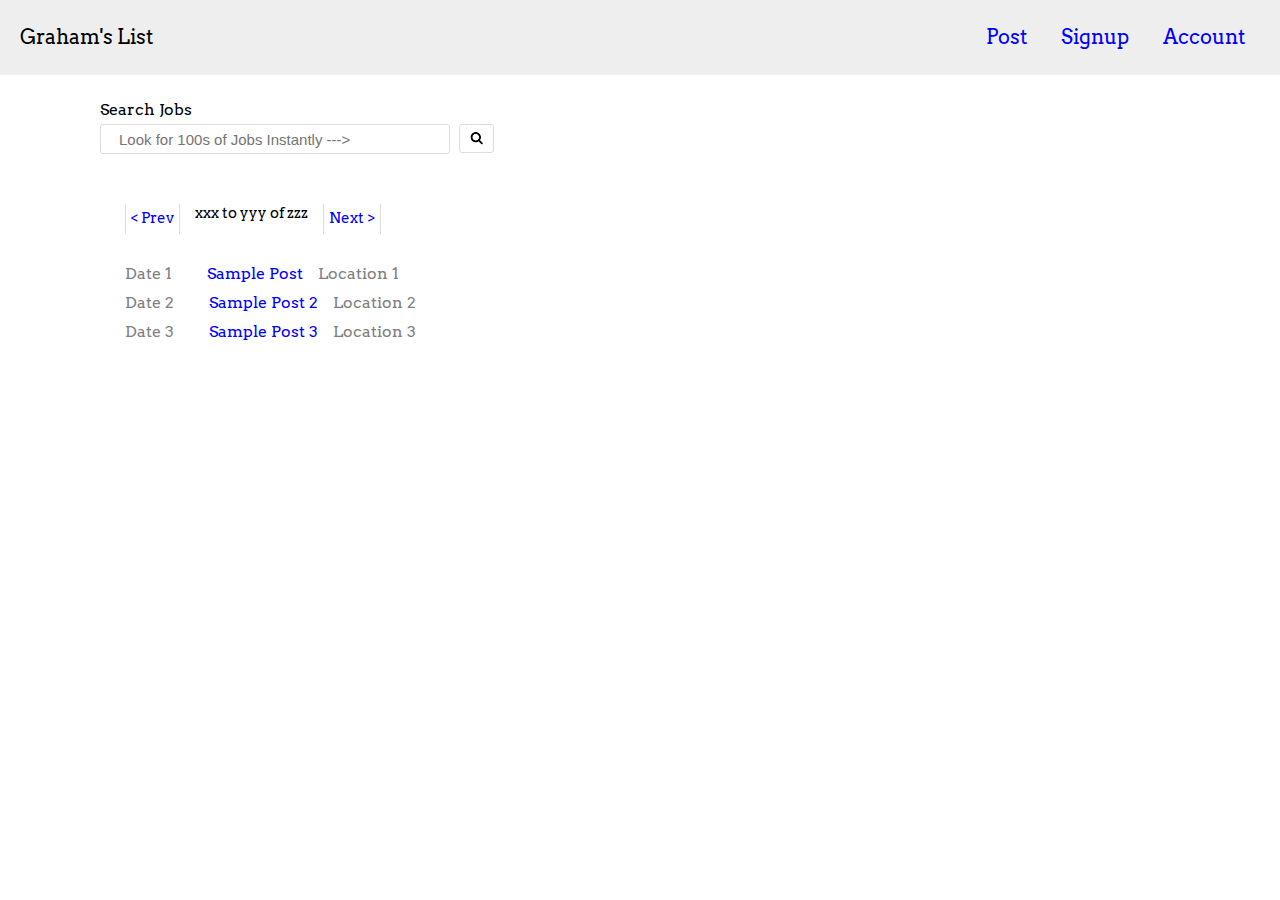
<file: index.html>
<!DOCTYPE html>
<html>
<head>
<title>Graham's List</title>
  <meta charset="utf-8" name="description" content="Gregslist Project from Thinkful's front end web development course">
  <link rel="stylesheet" type="text/css" href="main.css">
  <style>
			@import url('https://fonts.googleapis.com/css?family=Arvo');
	</style>
</head>
<body>

	<header>
	<a class="logo">
      <p>Graham's List</p>
    </a>
	  <nav class="container">	
      <a href="" class="nav_link">Post</a>
      <a href="signup.html" class="nav_link">Signup</a>
       <a href="signup.html" class="nav_link">Account</a>
  	</nav>
  	</header>
  	<section class="query">
  		<form action="#">
  		<label for="search_bar">Search Jobs</label>
  		</br>
  		<input type="text" id="search_bar" name="search_bar" placeholder="Look for 100s of Jobs Instantly --->">
  		<input type="image" class="magnifying-glass_image" src ="magnifying-glass.png" alt="Search" role="button">
  		</form>
  	</section>
  	<section class="scroller">
  		<nav class="pages_scroller">	
      	<a href="" class="pages_button">&lt; Prev</a>
      		<span>xxx to yyy of zzz</span>
      	<a href="" class="pages_button">Next &gt;</a>
  		</nav>
  	</section>
 <main>
 	<ul class="posts">
 		<li class="listing">
        <span class= "date">Date 1</span><a href="" class="post_link">Sample Post</a><span class= "location">Location 1</span>
 		</li>
 		<li class="listing">
        <span class= "date">Date 2</span><a href="" class="post_link">Sample Post 2</a><span class= "location">Location 2</span>
 		</li>
        <span class= "date">Date 3</span><a href="" class="post_link">Sample Post 3</a><span class= "location">Location 3</span>
 		<li class="listing">
 		</li>
 	</ul>
</main>
</body>
</html>
</file>
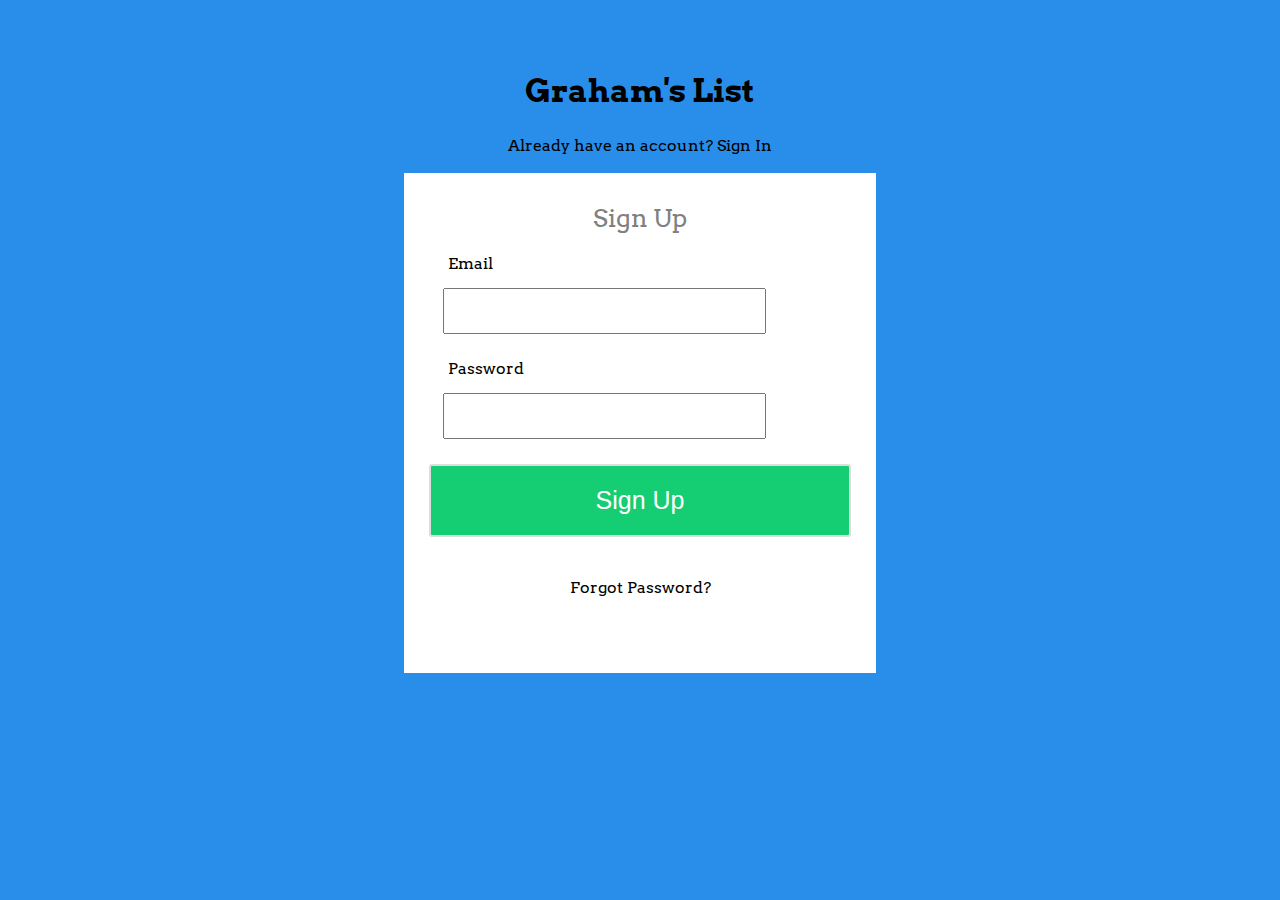
<file: signup.html>
<!DOCTYPE html>
<html>
<head>
	<title>Grahams's List Signup</title>
  	<meta charset="utf-8" name="description" content="Gregslist Project from Thinkful's front end web development course">
  	<link rel="stylesheet" type="text/css" href="signup.css">
  	<style>
			@import url('https://fonts.googleapis.com/css?family=Arvo');
	</style>
</head>
<body>

	<header>
	<nav class="logo">
	<a href="index.html">
      <h1>Graham's List</h1>
    </a>
    </nav>
    <nav>
    <a href="" class="signNAV">
      <p>Already have an account? Sign In </p>
    </a>
    </nav>
  	</header>
  	<main>
  	<section class="signupBox">
  	 	<form class='signupForm' action="/some-server-endpoint" method='post'>
    	<fieldset name="account-info">
      
      	<legend>Sign Up</legend>
      	<section class="email">
      	<label for="email">Email</label>
        <input type="email" name='email' id='email' required />
        </section>
        <section class="password">
      	<label for="password">Password</label>
      	<input type="text" name='last-name' id='last-name' required />
      	</section>
    	</fieldset>

    	<button type='submit'>Sign Up</button>
  		</form>
  		<a href="" class="forgotPass">
     	 <p class="forgotPass">Forgot Password?</p>
  	</section>



  	</main>

</body>
</html>
</file>
<file: main.css>
* {
  box-sizing: border-box;
}
 body { 
 	
 	margin: 0; 
 	font-family: 'Arvo', serif;
 	padding: 100px;
 	 
 }
header{
	position: fixed;
  	top: 0;
  	left: 0;
  	right: 0;
  	padding: 5px;
  	background-color: #EEEEEE;
}
.logo{
	display: inline-block;
	
  padding: 0px 15px 0px 15px;
  font-size: 20px;
}
.container{
	position: absolute;
  	right: 20px;
  	top: 25px;

}
.nav_link
{
  	padding: 0px 15px 0px 15px;
  	font-size: 20px;	
    
}
.query{
	margin-bottom: 50px;
}

input{
	  font-size: 15px;
  	height: 30px;
  	border: 1px solid #DDDDDD;
  	border-radius: 3px;
  	padding: 0 15px 0 18px;
  	width: 350px;
  	vertical-align: top;
  	margin-top: 5px;

}
.magnifying-glass_image{
	
	margin-left: 5px;
	font-size: 15px;
	height: auto;
	width:35px;
	border: 1px solid #DDDDDD;
	padding: 2px 6px 4px 6px;
	
}
.pages_scroller{
	
	font-size: 15px;
  	height: 30px;
  	padding: 0 5px 0 10px;
  	width: 450px;
  	display: flex;
    margin-bottom: 25px;
}

.pages_button{
	  border-left: 1px solid #DDDDDD;
  	border-right: 1px solid #DDDDDD;
  	margin-left: 15px;
  	margin-right: 15px;
  	padding: 5px;

}
.posts{
  
  list-style: none;
  padding: 5px 0px 5px 25px;
}
.listing{
  
  
  margin-bottom: 10px;

}
.date{
  
  margin-right:10px;
  padding-right: 25px;
  color: gray;

}
.post_link{
  
  margin-right: 15px
}
.location{
  
  color: gray;
}

a:link {
    color: blue;
    text-decoration: none;
}

a:visited {
    color: blue;
    text-decoration: none;
}
a:hover {
    color: lightblue;
    text-decoration: underline;
    font-size: 20px
}
a:active {
    color: red;
}
</file>
<file: signup.css>
*{

	
}
body { 
 	
 	margin: 0; 
 	font-family: 'Arvo', serif;
 	padding: 50px;
 	background-color: #298eea;
 	 
 }
header{

	
	text-align: center;
	width:50%;
	margin:auto;
	
}
.logo{
	
}
.signNAV{

	display:inline-block;
	padding: 2px 2px 2px 2px;
	margin-top: -15px;
	

}
.signupBox{

	
	background-color:white;
	width:40%;
	margin:auto;
	height:500px;

}
form{
	padding: 25px;
	margin:auto;
	
}
legend{
	text-align: center;
	font-size: 25px;
	color: gray;
	margin-bottom: 10px;
	padding: 5px 5px 5px 5px;
	

}
fieldset{
	border: none;

}
label{
	padding: 5px 5px 5px 5px;
	
}
input{
	margin-top: 15px;
	display: block;
	width: 80%;
	height:40px;
	line-height: 25px;

}
button{
	margin:auto;
	width:100%;
	margin-top: 15px;
	padding: 20px;
	background-color: #15CD72;
	border: 2px solid #DDDDDD;
  	border-radius: 3px;
  	color: white;
  	font-size: 25px;

}
.email{
	margin-bottom: 25px;
	

}
.password{

	
	
}
.forgotPass{
	text-align: center;
}

a:link {
    color: black;
    text-decoration: none;
}

a:visited {
    color: black;
    text-decoration: none;
}
a:hover {
    color: darkgray;
    
}
a:active {
    color: red;
}


button:hover {
    background-color: darkgreen;
    
}
</file>
